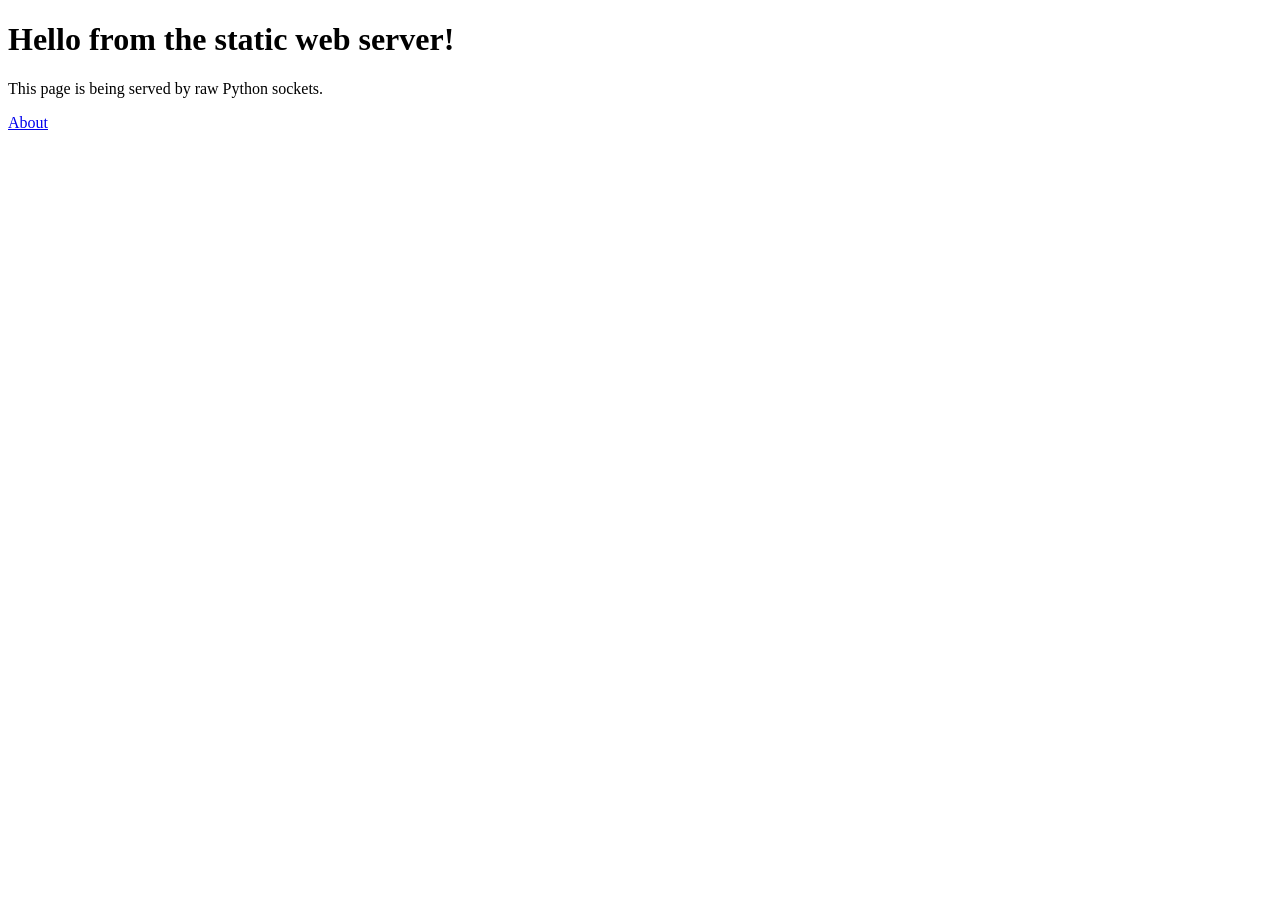
<file: distributed-web/websites/index.html>
<!DOCTYPE html>
<html>
<head>
    <title>My Distributed Web</title>
</head>
<body>
    <h1>Hello from the static web server!</h1>
    <p>This page is being served by raw Python sockets.</p>

    <a href="/about.html">About</a>
</body>
</html>
</file>
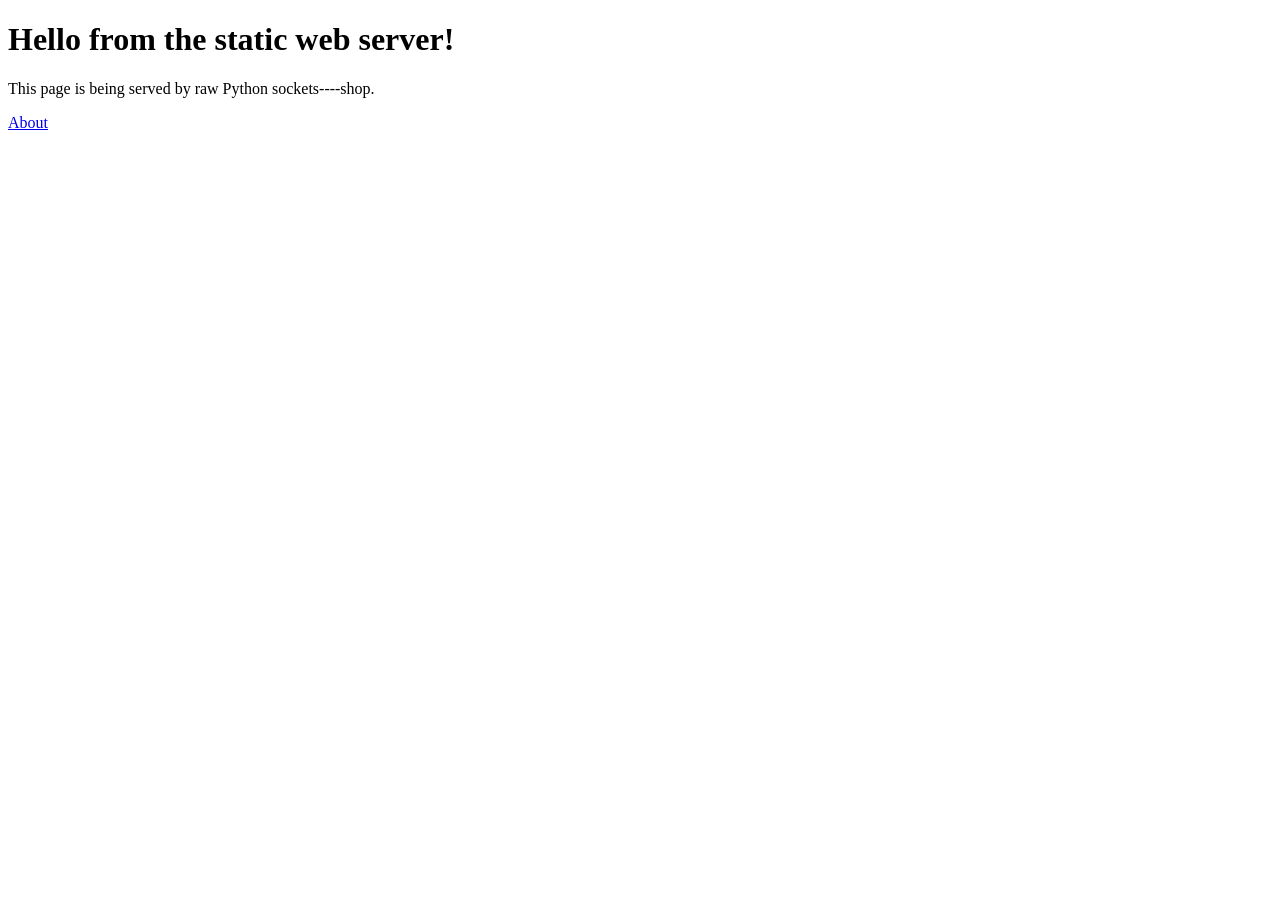
<file: distributed-web/static/shop/index.html>
<!DOCTYPE html>
<html>
<head>
    <title>Shop</title>
</head>
<body>
    <h1>Hello from the static web server!</h1>
    <p>This page is being served by raw Python sockets----shop.</p>

    <a href="/about.html">About</a>
</body>
</html>
</file>
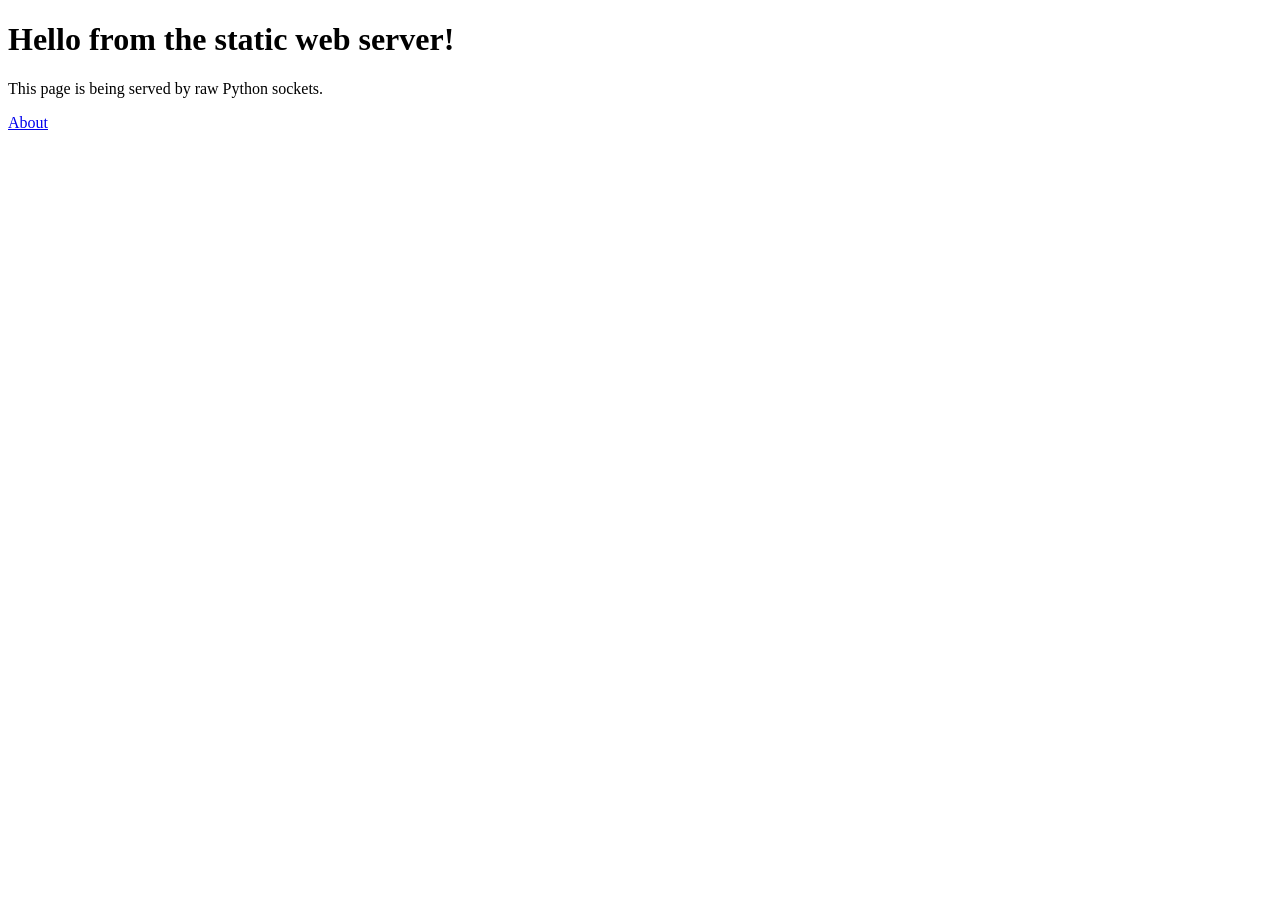
<file: distributed-web/static/web/index.html>
<!DOCTYPE html>
<html>
<head>
    <title>WEB

    </title>
</head>
<body>
    <h1>Hello from the static web server!</h1>
    <p>This page is being served by raw Python sockets.</p>

    <a href="/about.html">About</a>
</body>
</html>
</file>
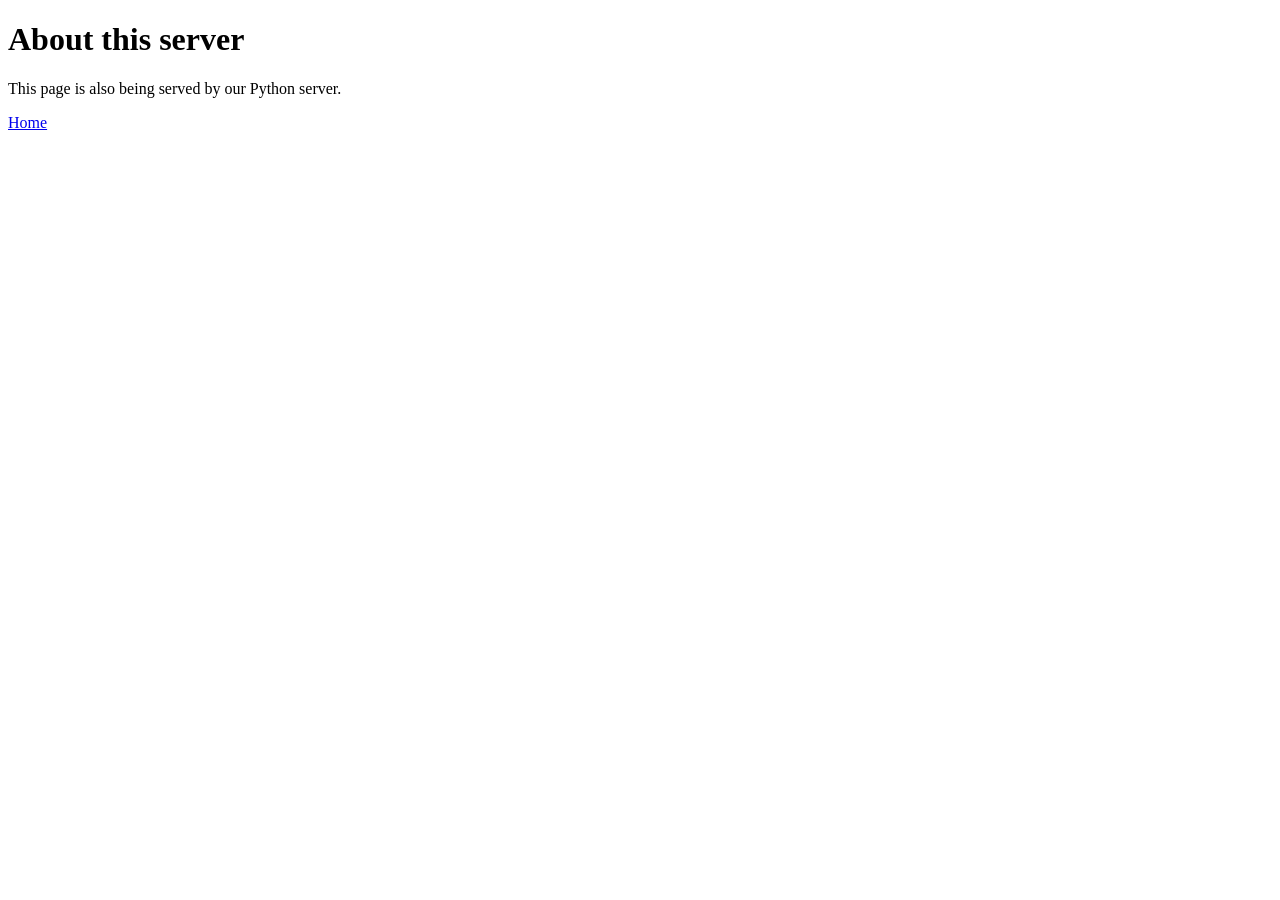
<file: distributed-web/websites/about.html>
<!DOCTYPE html>
<html>
<head>
    <title>About</title>
</head>
<body>
    <h1>About this server</h1>
    <p>This page is also being served by our Python server.</p>

    <a href="/">Home</a>
</body>
</html>
</file>
